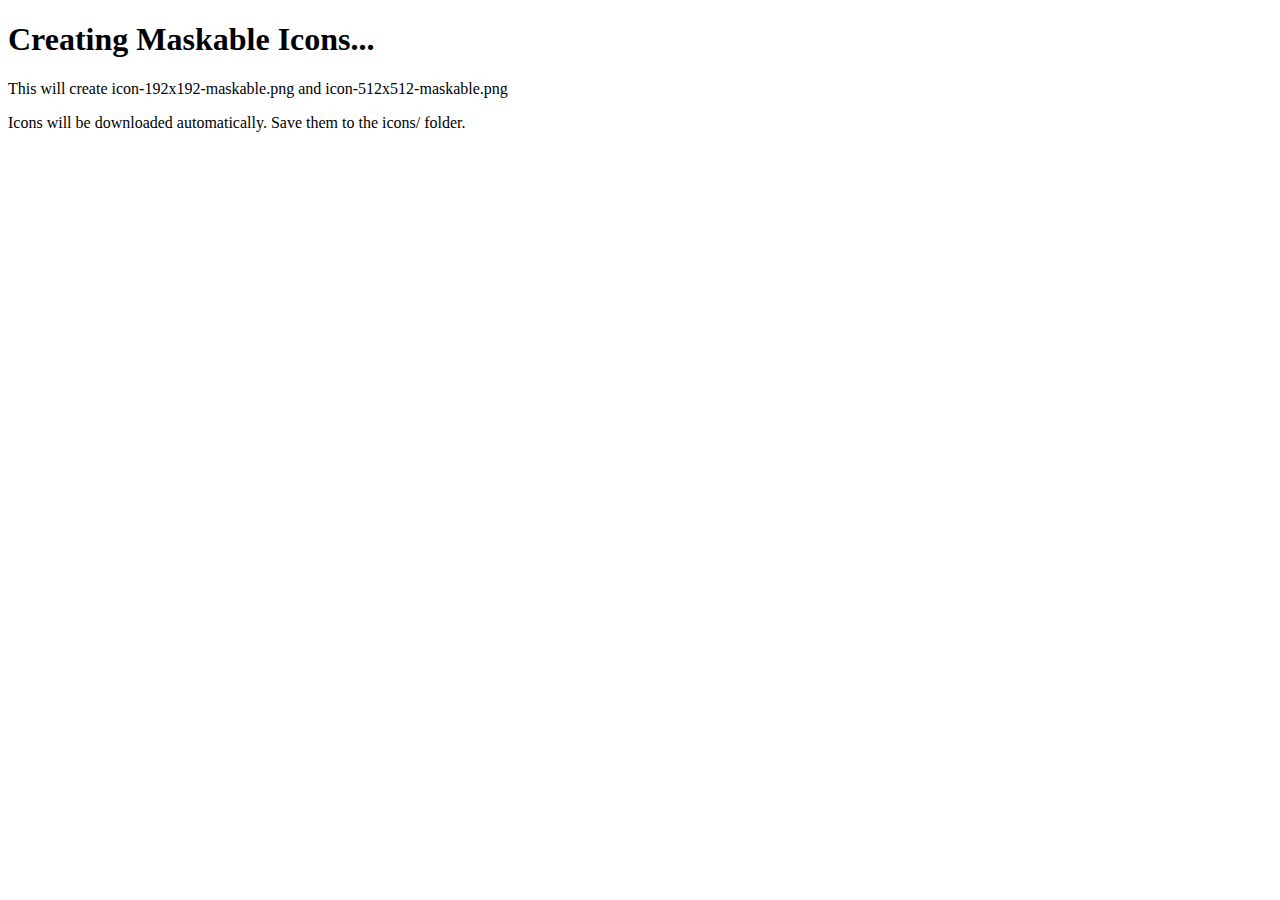
<file: create-maskable-icons.html>
<!DOCTYPE html>
<html>
<head>
    <title>Create Maskable Icons</title>
</head>
<body>
    <h1>Creating Maskable Icons...</h1>
    <p>This will create icon-192x192-maskable.png and icon-512x512-maskable.png</p>
    
    <script>
        function createMaskableIcon(size) {
            const canvas = document.createElement('canvas');
            canvas.width = size;
            canvas.height = size;
            const ctx = canvas.getContext('2d');
            
            // Create gradient background (full canvas for maskable)
            const gradient = ctx.createLinearGradient(0, 0, size, size);
            gradient.addColorStop(0, '#667eea');
            gradient.addColorStop(1, '#764ba2');
            ctx.fillStyle = gradient;
            ctx.fillRect(0, 0, size, size);
            
            // Add notification bell icon (smaller for maskable safe area - 40% of canvas)
            ctx.fillStyle = 'white';
            ctx.strokeStyle = 'white';
            ctx.lineWidth = size * 0.01;
            
            // Bell shape (smaller and centered for maskable)
            const centerX = size / 2;
            const centerY = size / 2;
            const bellRadius = size * 0.08; // Smaller for safe area
            
            // Bell body
            ctx.beginPath();
            ctx.arc(centerX, centerY - size * 0.02, bellRadius, 0.2 * Math.PI, 0.8 * Math.PI);
            ctx.lineTo(centerX - bellRadius * 0.8, centerY + size * 0.05);
            ctx.lineTo(centerX + bellRadius * 0.8, centerY + size * 0.05);
            ctx.closePath();
            ctx.fill();
            
            // Bell handle
            ctx.beginPath();
            ctx.arc(centerX, centerY - size * 0.02 - bellRadius, size * 0.015, 0, 2 * Math.PI);
            ctx.fill();
            
            // Bell clapper
            ctx.beginPath();
            ctx.arc(centerX, centerY + size * 0.08, size * 0.01, 0, 2 * Math.PI);
            ctx.fill();
            
            return canvas;
        }
        
        function downloadCanvas(canvas, filename) {
            const link = document.createElement('a');
            link.download = filename;
            link.href = canvas.toDataURL();
            link.click();
        }
        
        // Create and download both maskable icons
        const sizes = [192, 512];
        
        sizes.forEach((size, index) => {
            setTimeout(() => {
                const canvas = createMaskableIcon(size);
                downloadCanvas(canvas, `icon-${size}x${size}-maskable.png`);
                console.log(`Generated icon-${size}x${size}-maskable.png`);
            }, index * 1000);
        });
        
        document.body.innerHTML += '<p>Icons will be downloaded automatically. Save them to the icons/ folder.</p>';
    </script>
</body>
</html>
</file>
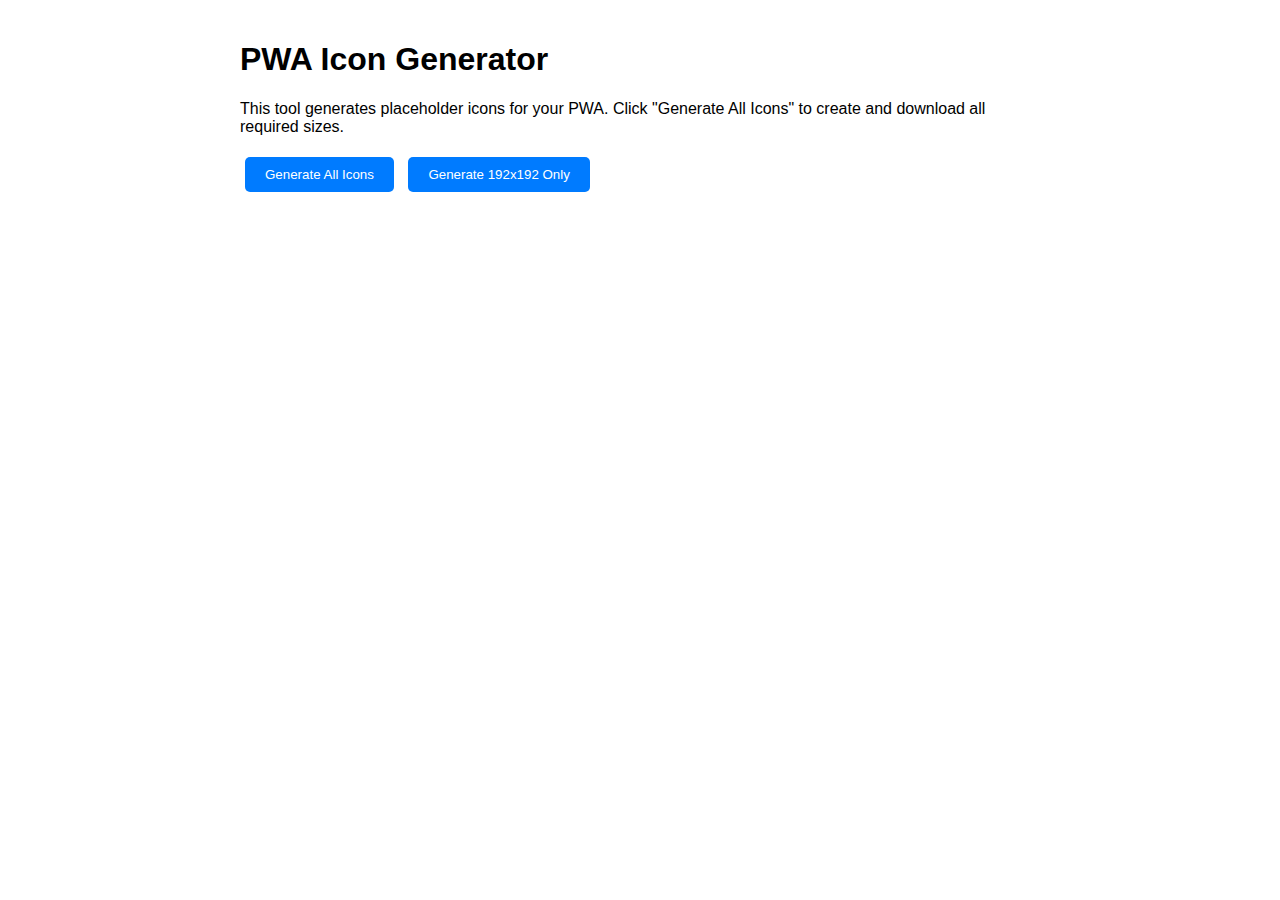
<file: icons/create-icons.html>
<!DOCTYPE html>
<html lang="en">
<head>
    <meta charset="UTF-8">
    <meta name="viewport" content="width=device-width, initial-scale=1.0">
    <title>PWA Icon Generator</title>
    <style>
        body {
            font-family: Arial, sans-serif;
            max-width: 800px;
            margin: 0 auto;
            padding: 20px;
        }
        .icon-preview {
            display: inline-block;
            margin: 10px;
            text-align: center;
        }
        canvas {
            border: 1px solid #ccc;
            margin: 5px;
        }
        button {
            background: #007bff;
            color: white;
            border: none;
            padding: 10px 20px;
            border-radius: 5px;
            cursor: pointer;
            margin: 5px;
        }
        button:hover {
            background: #0056b3;
        }
    </style>
</head>
<body>
    <h1>PWA Icon Generator</h1>
    <p>This tool generates placeholder icons for your PWA. Click "Generate All Icons" to create and download all required sizes.</p>
    
    <button onclick="generateAllIcons()">Generate All Icons</button>
    <button onclick="generateSingleIcon(192)">Generate 192x192 Only</button>
    
    <div id="icons-container"></div>
    
    <script>
        const sizes = [72, 96, 128, 144, 152, 192, 384, 512];
        
        function createIcon(size) {
            const canvas = document.createElement('canvas');
            canvas.width = size;
            canvas.height = size;
            const ctx = canvas.getContext('2d');
            
            // Create gradient background
            const gradient = ctx.createLinearGradient(0, 0, size, size);
            gradient.addColorStop(0, '#667eea');
            gradient.addColorStop(1, '#764ba2');
            ctx.fillStyle = gradient;
            ctx.fillRect(0, 0, size, size);
            
            // Add rounded corners
            ctx.globalCompositeOperation = 'destination-in';
            ctx.beginPath();
            const radius = size * 0.1;
            ctx.roundRect(0, 0, size, size, radius);
            ctx.fill();
            ctx.globalCompositeOperation = 'source-over';
            
            // Add notification bell icon (simplified)
            ctx.fillStyle = 'white';
            ctx.strokeStyle = 'white';
            ctx.lineWidth = size * 0.02;
            
            // Bell shape
            const centerX = size / 2;
            const centerY = size / 2;
            const bellRadius = size * 0.15;
            
            // Bell body
            ctx.beginPath();
            ctx.arc(centerX, centerY - size * 0.05, bellRadius, 0.2 * Math.PI, 0.8 * Math.PI);
            ctx.lineTo(centerX - bellRadius * 0.8, centerY + size * 0.1);
            ctx.lineTo(centerX + bellRadius * 0.8, centerY + size * 0.1);
            ctx.closePath();
            ctx.fill();
            
            // Bell handle
            ctx.beginPath();
            ctx.arc(centerX, centerY - size * 0.05 - bellRadius, size * 0.03, 0, 2 * Math.PI);
            ctx.fill();
            
            // Bell clapper
            ctx.beginPath();
            ctx.arc(centerX, centerY + size * 0.15, size * 0.02, 0, 2 * Math.PI);
            ctx.fill();
            
            return canvas;
        }
        
        function downloadCanvas(canvas, filename) {
            const link = document.createElement('a');
            link.download = filename;
            link.href = canvas.toDataURL();
            link.click();
        }
        
        function generateSingleIcon(size) {
            const canvas = createIcon(size);
            const container = document.getElementById('icons-container');
            
            const preview = document.createElement('div');
            preview.className = 'icon-preview';
            preview.innerHTML = `
                <div>${size}x${size}</div>
                <div><button onclick="downloadCanvas(this.nextElementSibling, 'icon-${size}x${size}.png')">Download</button></div>
            `;
            preview.appendChild(canvas);
            
            container.appendChild(preview);
        }
        
        function generateAllIcons() {
            const container = document.getElementById('icons-container');
            container.innerHTML = '';
            
            sizes.forEach(size => {
                generateSingleIcon(size);
            });
            
            // Auto-download all icons
            setTimeout(() => {
                const canvases = container.querySelectorAll('canvas');
                canvases.forEach((canvas, index) => {
                    setTimeout(() => {
                        downloadCanvas(canvas, `icon-${sizes[index]}x${sizes[index]}.png`);
                    }, index * 500);
                });
            }, 1000);
        }
        
        // Polyfill for roundRect if not supported
        if (!CanvasRenderingContext2D.prototype.roundRect) {
            CanvasRenderingContext2D.prototype.roundRect = function(x, y, width, height, radius) {
                this.beginPath();
                this.moveTo(x + radius, y);
                this.lineTo(x + width - radius, y);
                this.quadraticCurveTo(x + width, y, x + width, y + radius);
                this.lineTo(x + width, y + height - radius);
                this.quadraticCurveTo(x + width, y + height, x + width - radius, y + height);
                this.lineTo(x + radius, y + height);
                this.quadraticCurveTo(x, y + height, x, y + height - radius);
                this.lineTo(x, y + radius);
                this.quadraticCurveTo(x, y, x + radius, y);
                this.closePath();
            };
        }
    </script>
</body>
</html>
</file>
